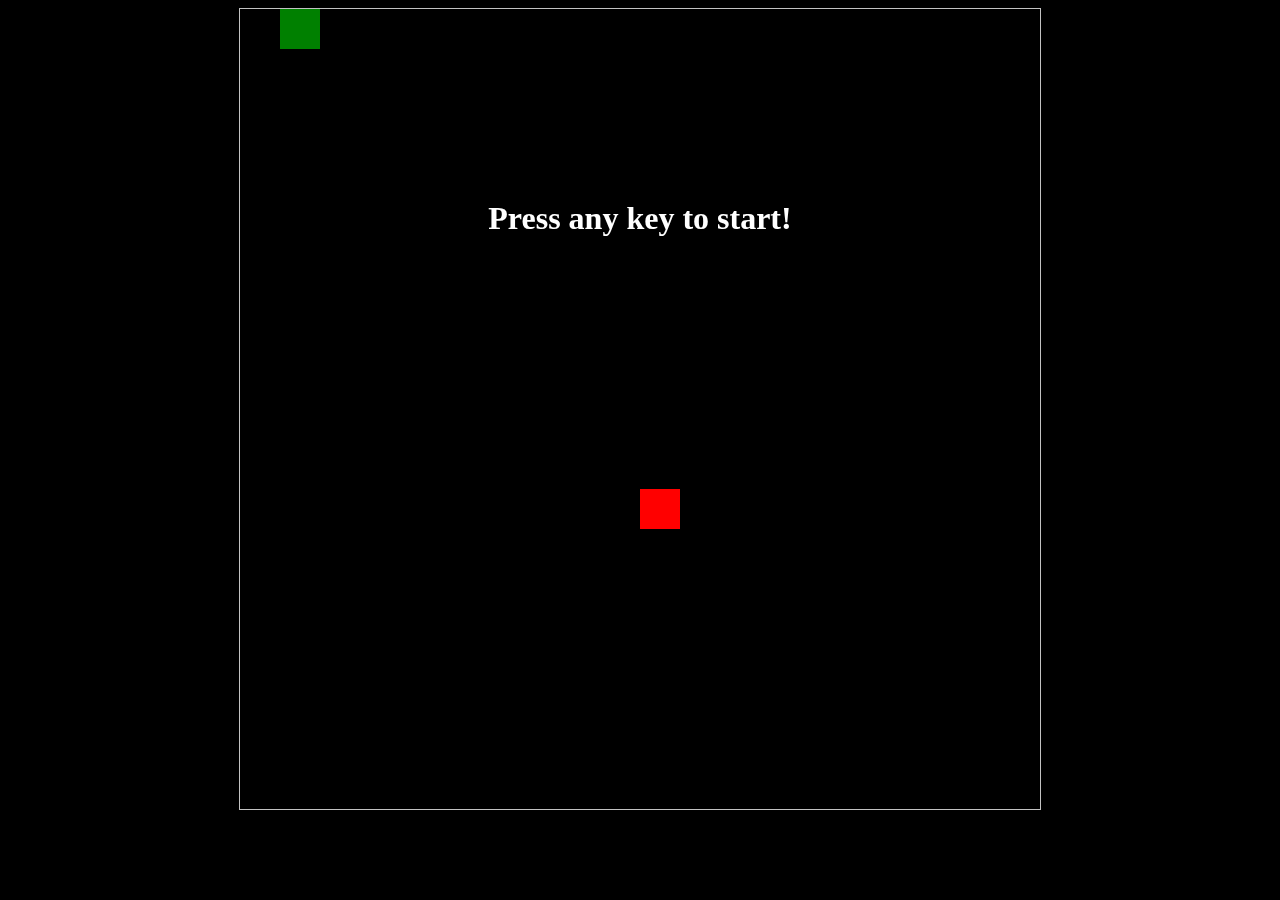
<file: App/index.html>
<!DOCTYPE html>
<link href="styles.css" rel="stylesheet">
<html>

<head>
    <meta content="text/html;charset=utf-8" http-equiv="Content-Type">
    <meta content="utf-8" http-equiv="encoding">
</head>

<body>
    <div id="start-text" class="start-text"></div>

    <canvas id="canvas" width="1000" height="1000" style="border:1px solid #c3c3c3;">
        Your browser does not support the canvas element.
    </canvas>

    <script src="JSnake.js"></script>
</body>

</html>
</file>
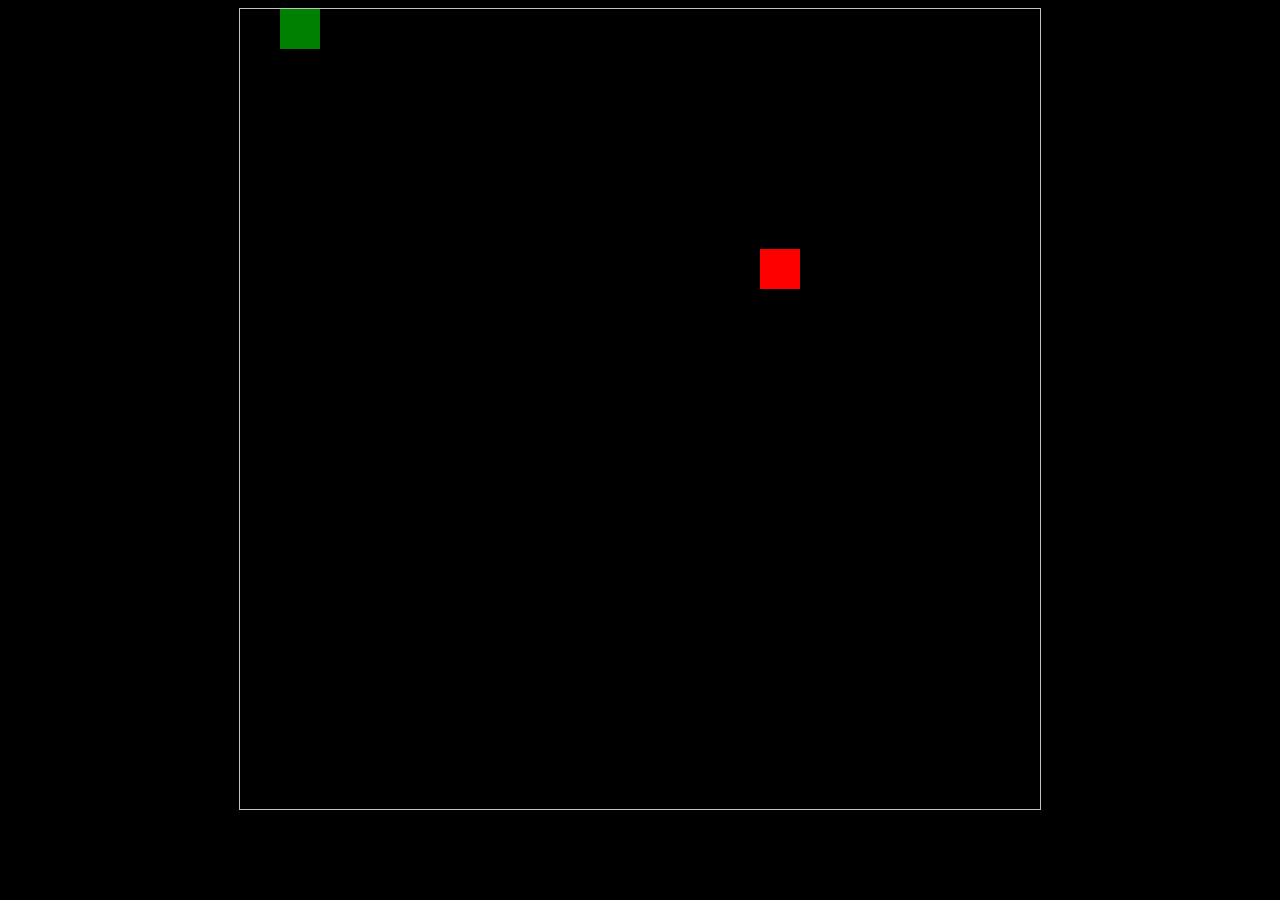
<file: App/JSnake.html>
<!DOCTYPE html>
<link href="JSnake.css" rel="stylesheet">
<html>

<head>
    <meta content="text/html;charset=utf-8" http-equiv="Content-Type">
    <meta content="utf-8" http-equiv="encoding">
</head>

<body>

    <canvas id="canvas" width="1000" height="1000" style="border:1px solid #c3c3c3;">
        Your browser does not support the canvas element.
    </canvas>

    <script src="JSnake.js"></script>

</body>

</html>
</file>
<file: App/styles.css>
body {
    background-color: rgb(0, 0, 0);
}

canvas {
    padding-left: 0;
    padding-right: 0;
    margin-left: auto;
    margin-right: auto;
    display: block;
    width: 800px;
}

.start-text {
    position: absolute;
    top: 200px;
    left:0;
    right:0;
    margin-left:auto;
    margin-right:auto;
    text-align: center;
    color: white;
    font-weight: bolder;
    font-size: 2em;
}

span.win {
    color: rgb(0, 199, 0);
}

span.loss {
    color: rgb(255, 0, 0);
}

span.error {
    color: rgb(255, 0, 0);
}
</file>
<file: App/JSnake.css>
canvas {
    padding-left: 0;
    padding-right: 0;
    margin-left: auto;
    margin-right: auto;
    display: block;
    width: 800px;
}

body {
    background-color: rgb(0, 0, 0);
}
</file>
